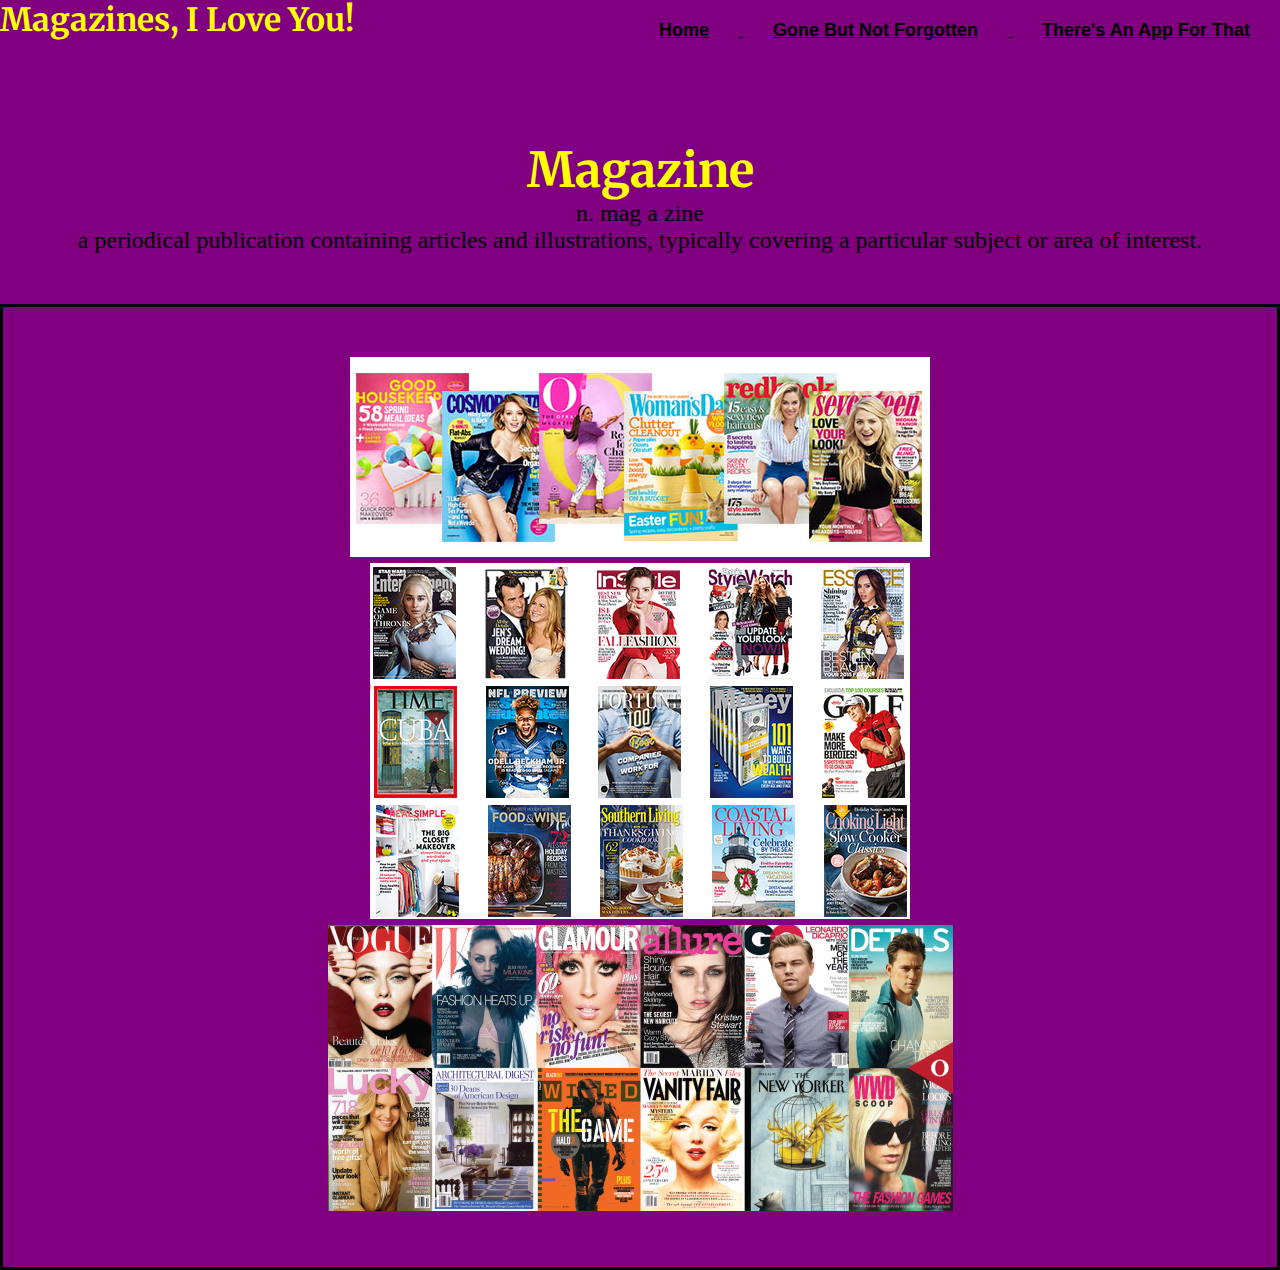
<file: index.html>
<!doctype html>
<html>
    
    <!--- Heading begins here --->
    <head>
        <title>My World Of Magazines</title>
        <link type="text/css" rel="stylesheet" href="css/stylesheet.css"/>
        
    </head>
    <!--- Navigation Div Begins Here --->

    <body>
    <div class="container">
		<div id="nav">
		     <h1  class="heading">Magazines, I Love You!</h1>
		    <div class="navigationbar">
            <a href="index.html"><b>Home</b></a>
            <a href="gonebutnotforgotten.html"><b>Gone But Not Forgotten</b></a>
            <a href="theresanappforthat.html"><b>There's An App For That</b></a>
            </div>
        </div>
        
        <!--- Maincontent Div Begins Here --->
        
        </body>
        </div>
         <div>
             <div class="maincontent"> 
            
            <h1>Magazine</h1>
            
            <p>n. mag a zine</p>
            <p>a periodical publication containing articles and illustrations, typically covering a particular subject or area of interest.</p>
            <div class="subcontent">
        <a href="https://www.hearst.com/magazines"><img src="images/Hearst-7Mags.jpg" /></a>
        <a href="http://www.timeinc.com/brands/"><img src="images/Time-Inc-5dollar-magazine-sale-1.png"></a>
        <a href="http://www.condenast.com/brands/"><img src="images/condc3a9-nast-publications-vogue-w-glamour-allure-gq-details-lucky-architectural-digest-wired-vanity-fair-the-new-yorker-wwd.jpg"></a>
        </div>
        </div>
</html>
</file>
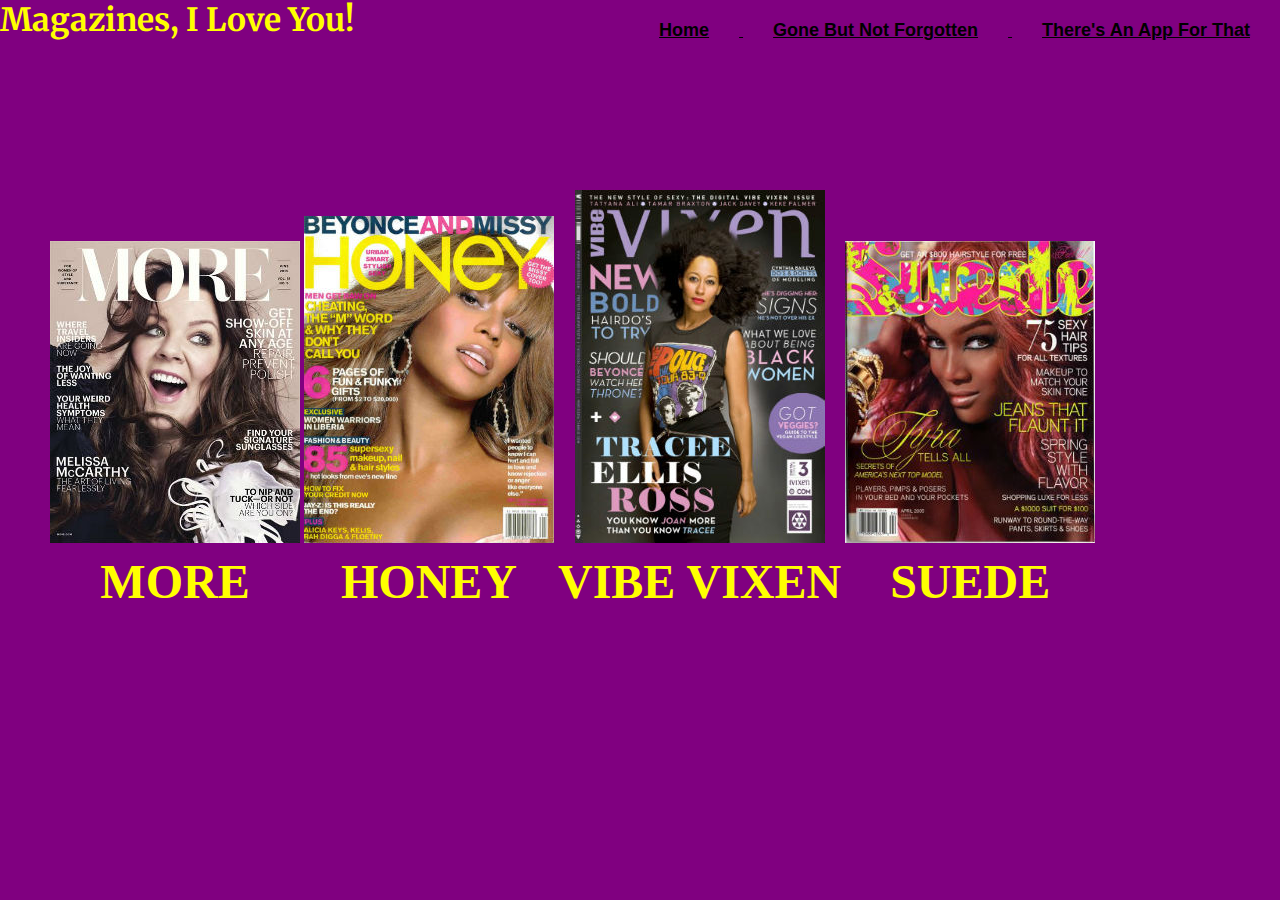
<file: gonebutnotforgotten.html>
<!doctype html>
<html>
    <head>
        <title>My World Of Magazines</title>
        <link type="text/css" rel="stylesheet" href="css/stylesheet.css"/>
        
    </head>
    <body>
    <div class="container">
		<div id="nav">
		     <h1  class="heading">Magazines, I Love You!</h1>
		    <div class="navigationbar">
            <a href="index.html"><b>Home</b></a>
            <a href="gonebutnotforgotten.html"><b>Gone But Not Forgotten</b></a>
            <a href="theresanappforthat.html"><b>There's An App For That</b></a>
            </div>
        </div>
         
         <!--- Content of page begins here --->
        
        <div class="gonebutnotforgotten">
        <ul>
            <li><b><img src="images/more-p2.jpg"/><br>MORE</b></li>
            <li><b><img src="images/beyonce-cover-p2.jpg"/><br>HONEY</b></li>
            <li><b><img src="images/Tracee-p2.jpg"/><br>VIBE VIXEN</b></li>
            <li><b><img src="images/tyra-suede-p2.jpg"/><br></bt>SUEDE</b></li>
        </ul>
    </div>

</html>
</file>
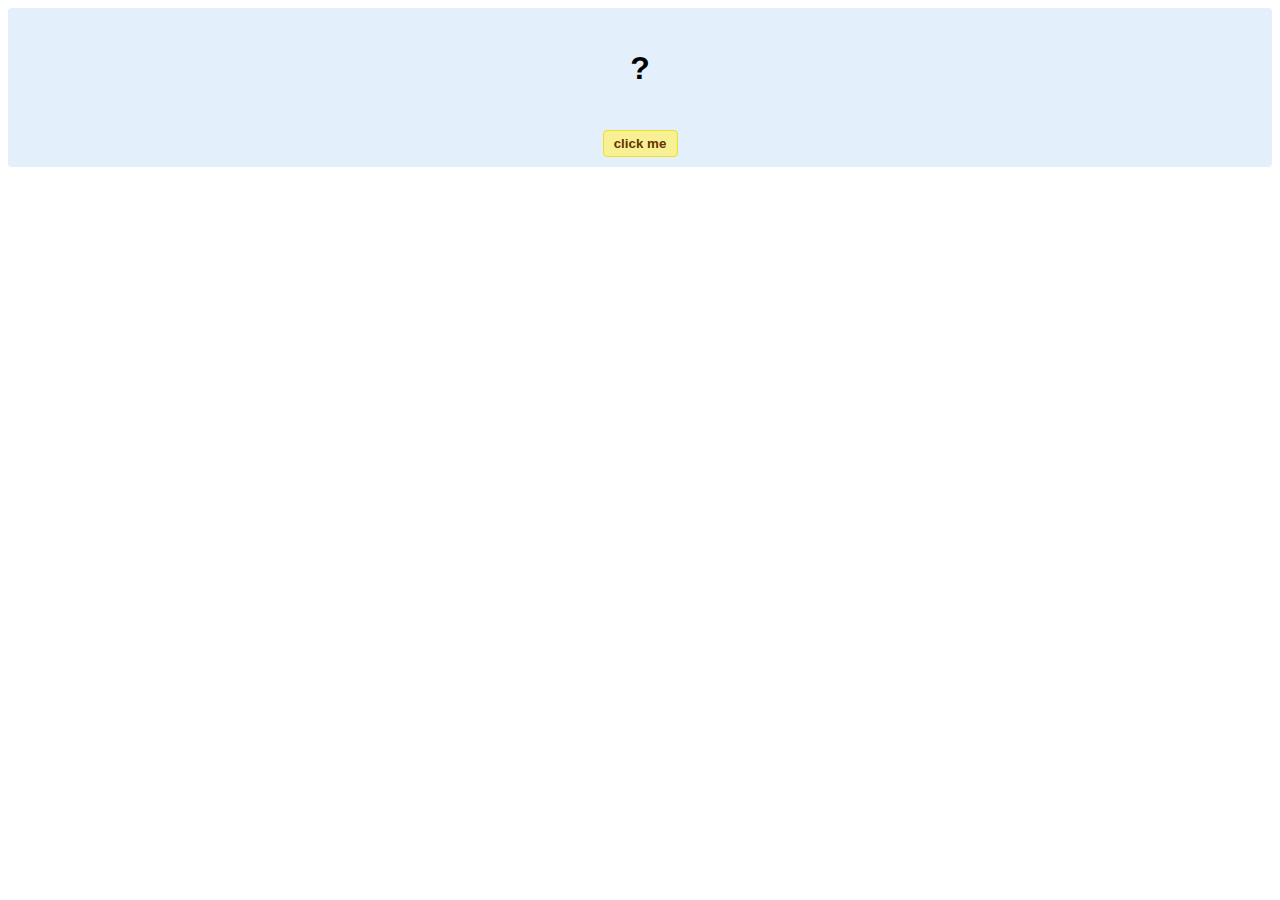
<file: hello-world.html>
<!DOCTYPE html>
<!-- HTML5 Hello world by kirupa - http://www.kirupa.com/html5/getting_your_feet_wet_html5_pg1.htm -->
<html lang="en-us">

<head>
<meta charset="utf-8">
<title>Hello...</title>
<style type="text/css">
#mainContent {
	font-family: Arial, Helvetica, sans-serif;
	font-size: xx-large;
	font-weight: bold;
	background-color: #E3F0FB;
	border-radius: 4px;
	padding: 10px;
	text-align: center;
}
.buttonStyle {
	border-radius: 4px;
	border: thin solid #F0E020;
	padding: 5px;
	background-color: #F8F094;
	font-family: "Segoe UI", Tahoma, Geneva, Verdana, sans-serif;
	font-weight: bold;
	color: #663300;
	width: 75px;
}

.buttonStyle:hover {
	border: thin solid #FFCC00;
	background-color: #FCF9D6;
	color: #996633;
	cursor: pointer;
}
.buttonStyle:active {
	border: thin solid #99CC00;
	background-color: #F5FFD2;
	color: #669900;
	cursor: pointer;
}

</style>
</head>

<body>
<div id="mainContent">
<p id="helloText">?</p>
<button id="clickButton" class="buttonStyle">click me</button>
</div>
<script> 
var myButton = document.getElementById("clickButton");
var myText = document.getElementById("helloText");

myButton.addEventListener('click', doSomething, false)

function doSomething() {
	myText.textContent = "hello, world!";
}
</script>

</body>
</html>
</file>
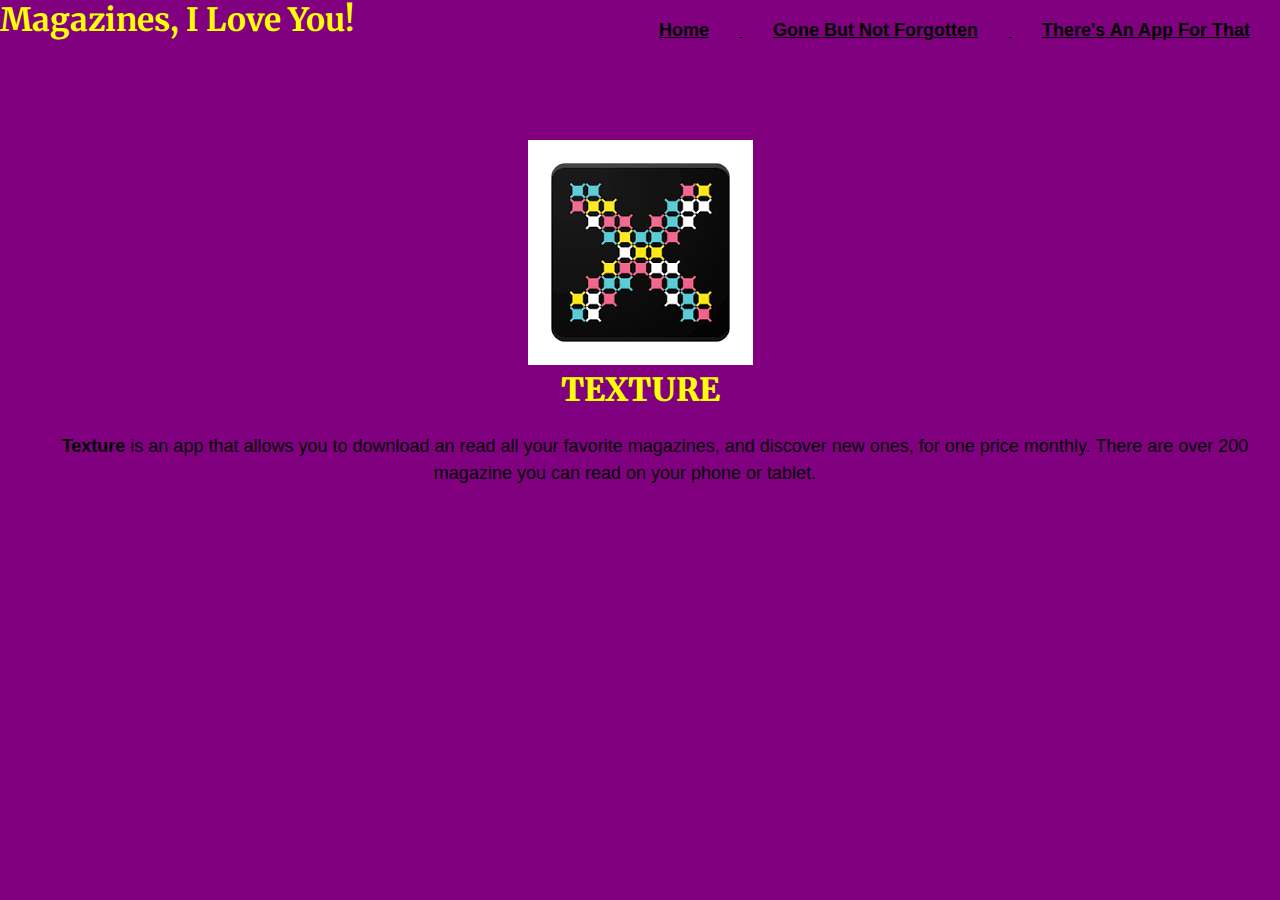
<file: theresanappforthat.html>
<!doctype html>
<html>
    <head>
        <title>My World Of Magazines</title>
        <link type="text/css" rel="stylesheet" href="css/stylesheet.css"/>
        
    </head>
    
<body>
    <div class="container">
		<div id="nav">
		     <h1  class="heading">Magazines, I Love You!</h1>
		    <div class="navigationbar">
            <a href="index.html"><b>Home</b></a>
            <a href="gonebutnotforgotten.html"><b>Gone But Not Forgotten</b></a>
            <a href="theresanappforthat.html"><b>There's An App For That</b></a>
            </div>
        </div>
        
        <!--- Texture maincontent begins here --->
        
    <div class="texture">
       <a href="https://www.texture.com/robot/"><img src="images/download.png"></a>
       
      <br><h1><b>TEXTURE</b></h1><br>
        
        <a href="https://www.texture.com/robot/"><p><b>Texture</b> is an app that allows you to download an read all your favorite magazines, and discover new ones, for one price monthly. There are over 200 magazine you can read on your phone or tablet.</a></p>
        
        
    </div>
</body>
    

</html>
</file>
<file: css/stylesheet.css>
@import url('https://fonts.googleapis.com/css?family=Merriweather');

* {
    margin: 0px;
    padding: 0px;
}

body {
    background-color: purple;
    
    /* Navigation style begins here*/
    
}
.navigationbar {
        display: inline-block;
        float: right;
        margin-top: 20px;
        text-decoration: underline;
        
}

.nav {
    text-align: right;
    text-decoration: none;
    display: inline-block;
    margin-right: 50px;
    text-align: center;
    overflow: auto;
    height: 100px;
}

/* Navigation Style ends here */

a {
  font-size: 18px;
    color: black;
    font-family: sans-serif;  
    text-decoration: none;
     padding: 30px;
     border-bottom: solid black 0px;
}


.container {
    margin: center;
}

/* Heading style here */

h1 {
    color: yellow;
    text-align: left;
    display: inline-block;
    font-family: Merriweather;
}

.maincontent {
    margin-top: 100px; 
    text-align: center;
    font: cursive;
    font-size: x-large;
    border: purple 0px;
    
}

.maincontent p {
    font-family: cursive;
}

li {
    text-size: 24px;
   display: inline-block;
    float: inherit;
}

.title {
    font-family: Garamond, Cursive;
    width: 250px;
    height: 350;
    margin: left;
    
}

/* Page 2 style here */

.gonebutnotforgotten {
    margin-top: 100px;
    padding: 50px;
    margin: center;
    
}

.gonebutnotforgotten li{
    text-align: center;
    color: yellow;
    font-size: 48px;
}

/* Page 3 Style here */

.texture {
    margin-top: 100px;
    text-align: center;
}
    
.texture p {
    text-decoration: none;
    font-size: x-large;
    font-family: Times;
}

.subcontent {
    margin-top: 50px;
    border: 3px solid black;
    padding: 50px;
    float: center;
}
</file>
